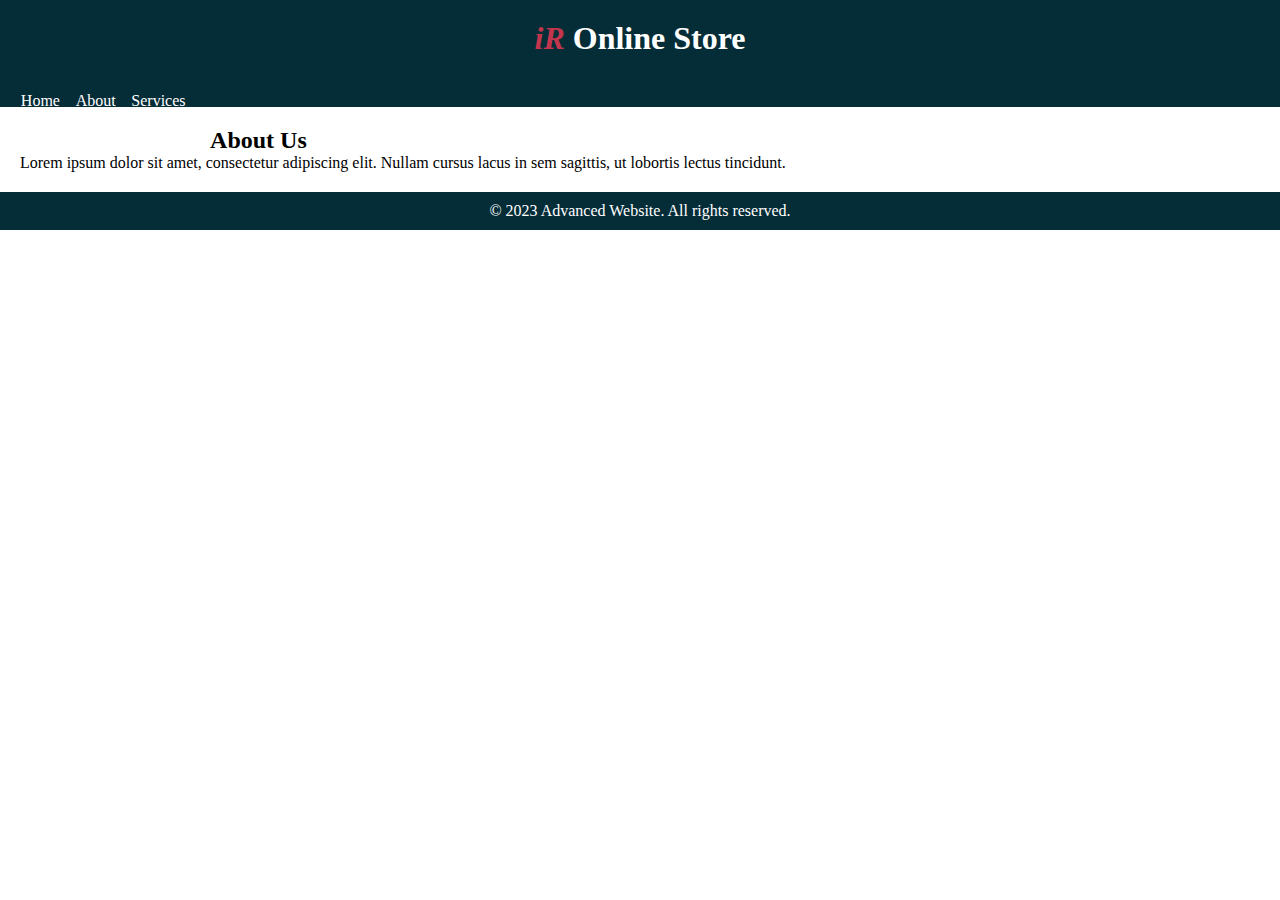
<file: About us.html>
<!DOCTYPE html>
<html lang="en">
<head>
    <meta charset="UTF-8">
    <meta name="viewport" content="width=device-width, initial-scale=1.0">
    <title>Document</title>
    <link rel="stylesheet" href="style.css">
</head>
<body>
    <header>
      <h1 class="heading"><span>iR</span> Online Store</h1>
      </header>
    <nav>
        <ul>
          <li><a href="index.html">Home</a></li>
          <li><a href="About us.html">About</a></li>
          <li><a href="services.html">Services</a></li>
          <li><a href="contact.html">Contact</a></li>
        </ul>
      </nav>
    <section>
        <h2>About Us</h2>
        <p>Lorem ipsum dolor sit amet, consectetur adipiscing elit. Nullam cursus lacus in sem sagittis,
             ut lobortis lectus tincidunt.</p>
      </section>
      <footer>
        <p>&copy; 2023 Advanced Website. All rights reserved.</p>
      </footer>
</body>
</html>
</file>
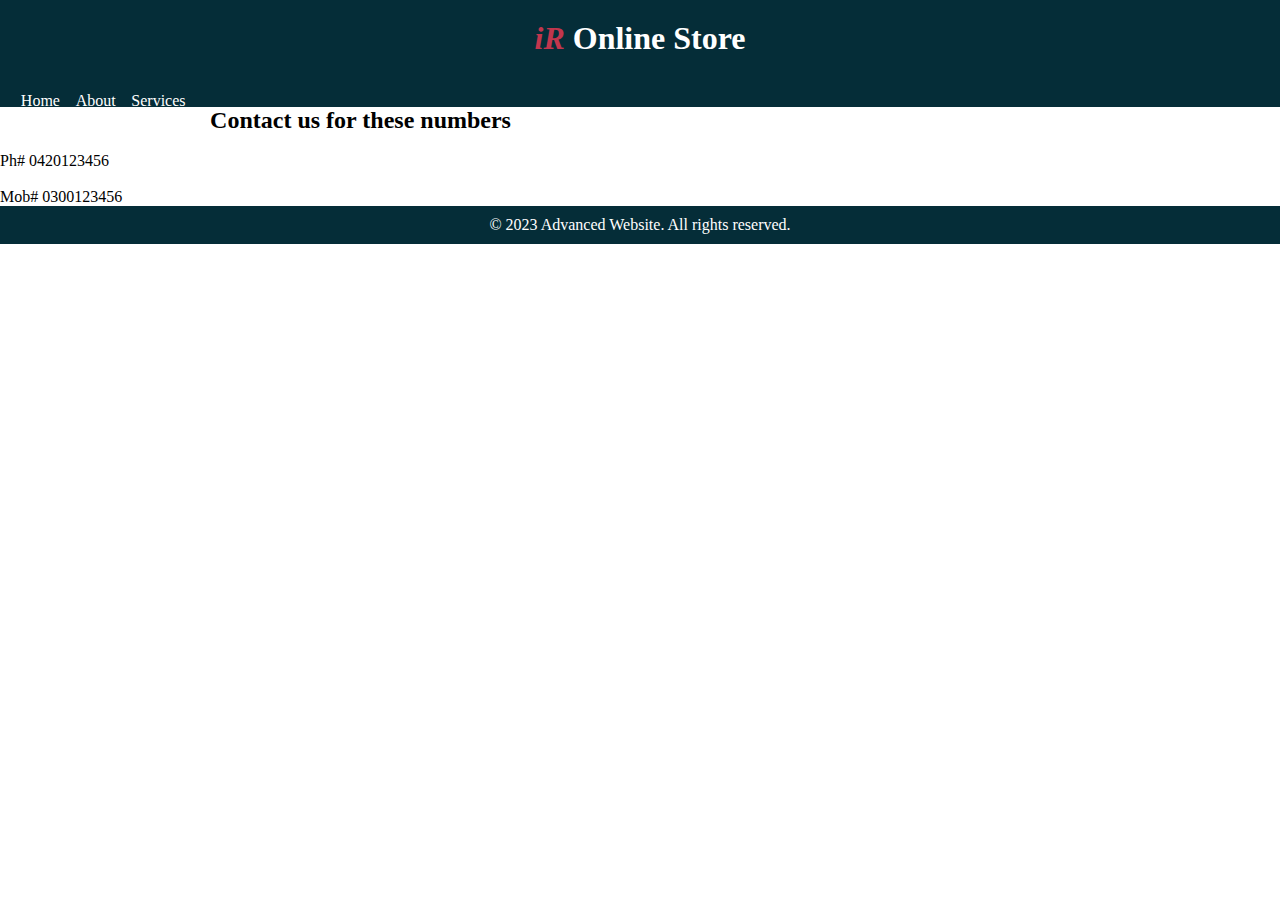
<file: contact.html>
<!DOCTYPE html>
<html lang="en">
<head>
    <meta charset="UTF-8">
    <meta name="viewport" content="width=device-width, initial-scale=1.0">
    <title>Document</title>
    <link rel="stylesheet" href="style.css">
</head>
<body>
    <header>
      <h1 class="heading"><span>iR</span> Online Store</h1>
      </header>
    <nav>
        <ul>
          <li><a href="index.html">Home</a></li>
          <li><a href="About us.html">About</a></li>
          <li><a href="services.html">Services</a></li>
          <li><a href="contact.html">Contact</a></li>
        </ul>
      </nav>
     <div class="contactdiv">
        <h2>Contact us for these numbers</h2><br>
    <p>Ph# 0420123456</p><br>
    <p>Mob# 0300123456</p> 
    </div>
    
    <footer>
        <p>&copy; 2023 Advanced Website. All rights reserved.</p>
      </footer>
</body>
</html>
</file>
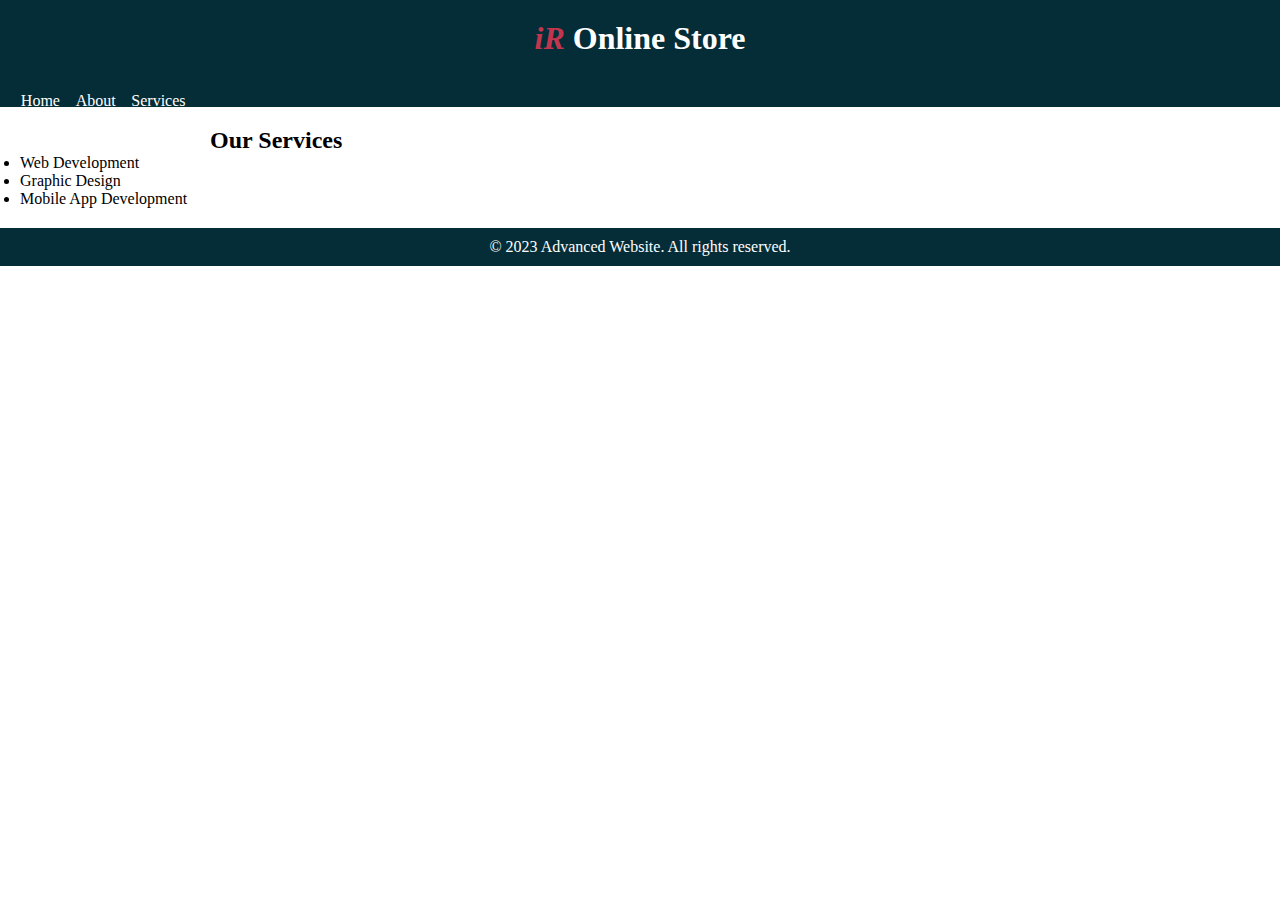
<file: services.html>
<!DOCTYPE html>
<html lang="en">
<head>
    <meta charset="UTF-8">
    <meta name="viewport" content="width=device-width, initial-scale=1.0">
    <title>Document</title>
    <link rel="stylesheet" href="style.css">
</head>
<body>
    <header>
      <h1 class="heading"><span>iR</span> Online Store</h1>
      </header>
    <nav>
        <ul>
          <li><a href="index.html">Home</a></li>
          <li><a href="About us.html">About</a></li>
          <li><a href="services.html">Services</a></li>
          <li><a href="contact.html">Contact</a></li>
        </ul>
      </nav>

    <section>
        <h2>Our Services</h2>
        <ul>
          <li>Web Development</li>
          <li>Graphic Design</li>
          <li>Mobile App Development</li>
        </ul>
    </section>
    <footer>
        <p>&copy; 2023 Advanced Website. All rights reserved.</p>
      </footer>
</body>
</html>
</file>
<file: style.css>
/* Reset some default styles */
body, h1, h2, p, ul {
  margin: 0;
  padding: 0;
}
  
  /* Style the header */
  header {
    background-color: #052d38;
    color: #fff;
    padding: 20px;
  }
  header :hover {
    background-color: rgb(4, 148, 148);
    color: #fff;
    padding: 30px;
  }
  
  /* Style the navigation bar */
  nav {
    background-color: #052d38;
    color: #fff;
    padding: 15px;
  }
  nav ul {
    list-style-type: none;
    float: inline-start;
  }
  nav ul li {
    display: inline-block;
    padding-inline: 3%;

  }
  nav ul li :hover {
    background-color: rgb(224, 61, 88);
    color: #fff;
    padding: 10px;
  }

  nav ul li a {
    color: #fff;
    text-decoration: none;
  }
  
  /* Style the sections */
  section {
    padding: 20px;
  }
  
  /* home paragraph */
  .homeheading :hover{
    background-color: rgb(4, 148, 148);
    color: #fff;
    padding: 50px;
    font-size: 50px;
  }
  /* contact div */
  .contactdiv :hover{
    background-color: rgb(4, 148, 148);
    color: #fff;
    padding: 50px;
    font-size: 50px;
    text-align: center;
  }
  
  /* index */
  .heading {
    text-align: center;
    color: #fff;
    font-display: bolt;
  }
  h1 {
    text-align: center;
    color: #000;
  }
  span {
    color: rgb(193, 54, 77);
    font-style: italic;
  }
  .p1 {
    color: #fff;
    background-color: rgb(17, 110, 110);
    float: right;
    width: 40%;
    margin: 15px;
    padding: 15px;
  }
 
  .p2 {
    color: #fff;
    background-color: rgb(17, 110, 110);
    float: left;
    width: 40%;
    margin: 15px;
    padding: 15px;
  }
  .divpara :hover{
    color: #fff;
    background-color: rgb(17, 110, 110);
    width: 40%;
    margin: 15px;
    padding: 15px;
    font-size: 30px;
  }
  
   /* Style the footer */
   footer {
    background-color: #052d38;
    color: #fff;
    padding: 10px;
    text-align: center;
  }
</file>
